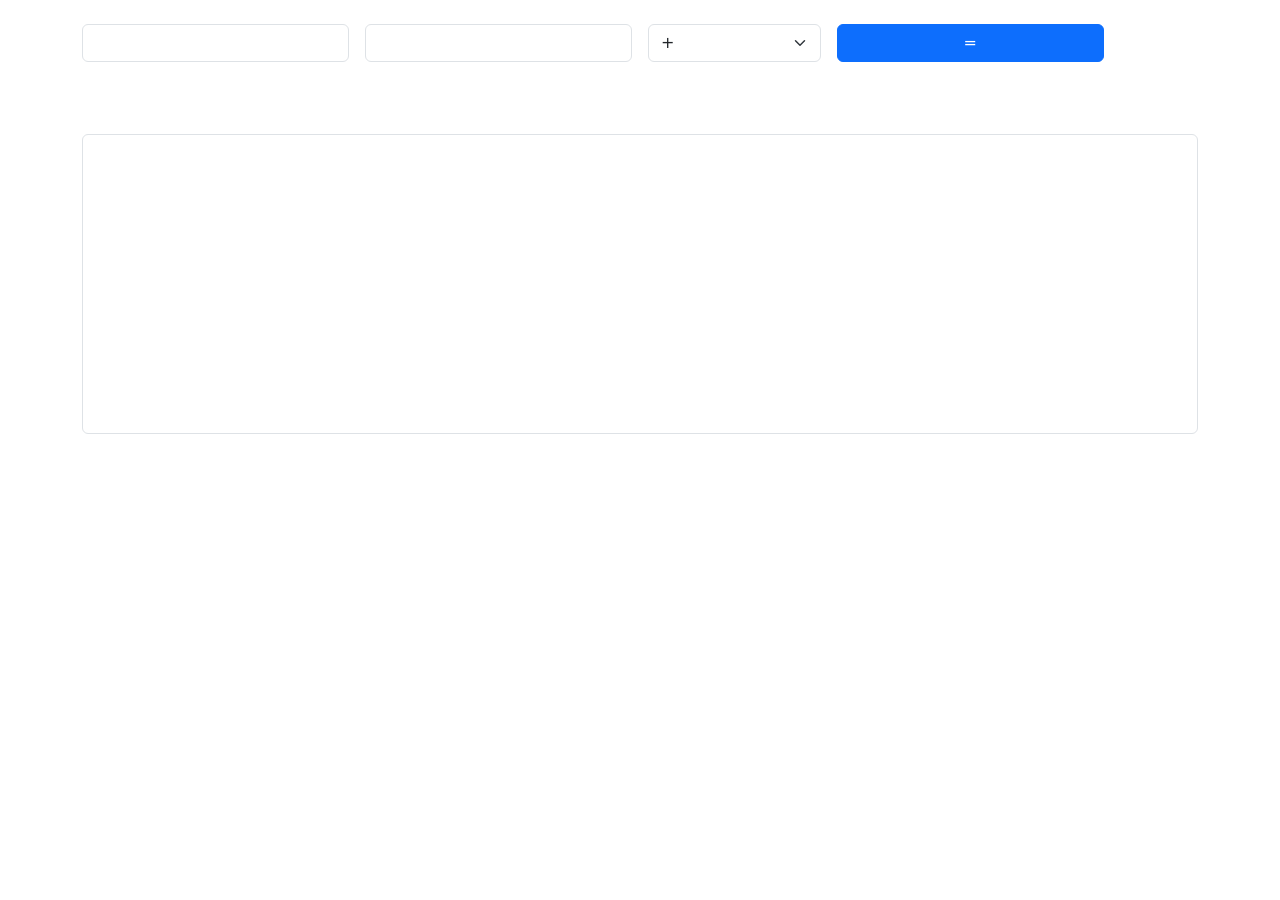
<file: 02_HW/index.html>
<!DOCTYPE html>
<html lang="en">
<head>
    <meta charset="UTF-8">
    <meta name="viewport" content="width=device-width, initial-scale=1.0">
    <title></title>

    <link href="https://cdn.jsdelivr.net/npm/bootstrap@5.3.3/dist/css/bootstrap.min.css" rel="stylesheet">
</head>
<body>
    
    <div class="container mt-4">

        <div class="row g-3">

            <div class="col-12 col-sm-6 col-lg-3">
                <input id="txt1" type="text" class="form-control">
            </div>

            <div class="col-12 col-sm-6 col-lg-3">
                <input id="txt2" type="text" class="form-control">
            </div>

            <div class="col-12 col-sm-6 col-lg-2">
                <select id="op" class="form-select">
                    <option value="+">+</option>
                    <option value="-">−</option>
                    <option value="*">×</option>
                    <option value="/">÷</option>
                </select>
            </div>

            <div class="col-12 col-sm-6 col-lg-3">
                <button id="btnCalc" class="btn btn-primary w-100"> = </button>
            </div>

            <div class="col-sm-2">
                <h3 id="lblRes" class="text-success"></h3>
            </div>

        </div>

    </div>

    <br>

    <div class="container mt-4 justify-content-center">
        <textarea id="output" class="form-control" style="height: 300px; resize: none;"></textarea>
    </div>
    
</body>
<script src="index.js"></script>
</html>
</file>
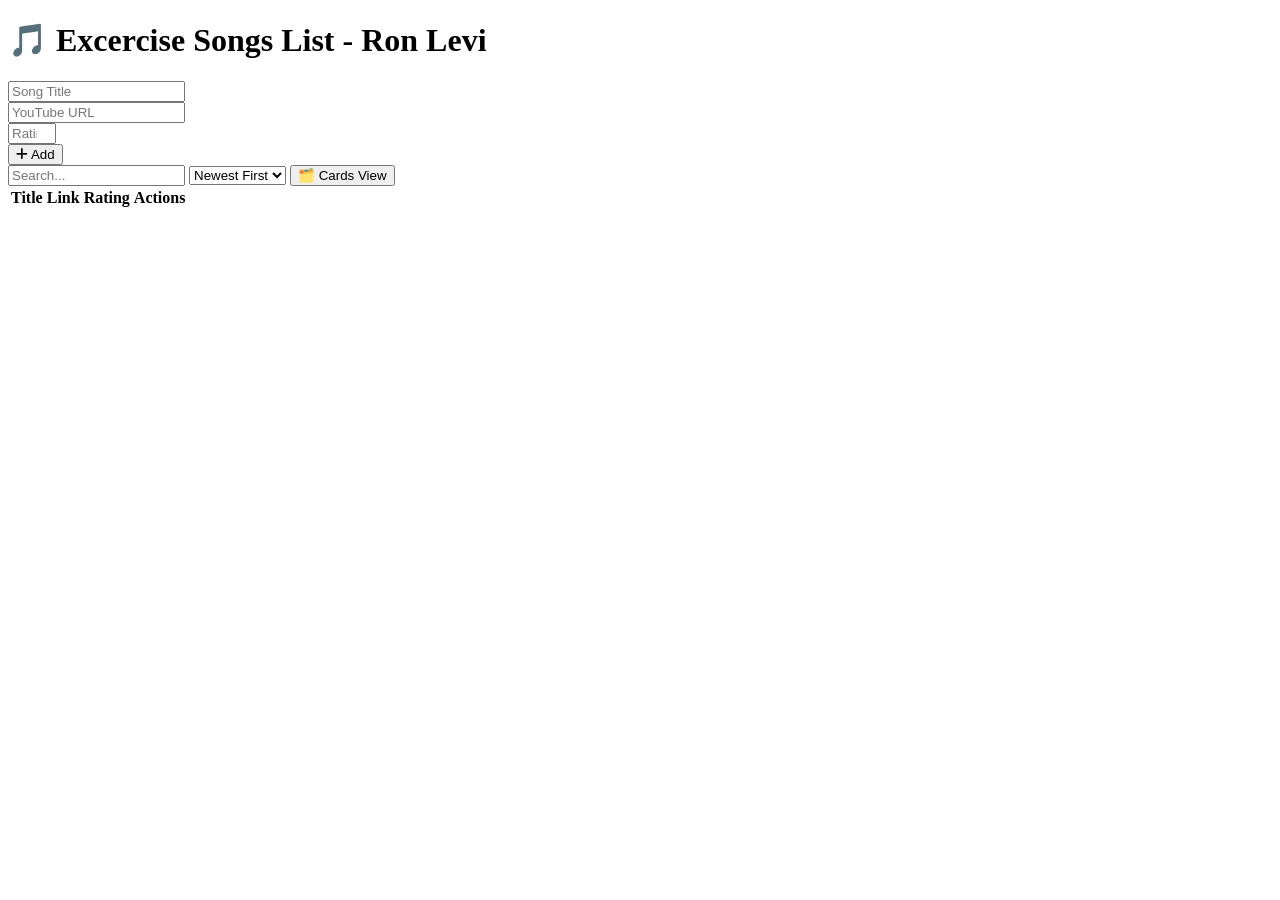
<file: 03_HW/index.html>
<!DOCTYPE html>
<html lang="en">

<head>
    <meta charset="UTF-8">
    <title>TubeTracker</title>
    <link rel="stylesheet" href="https://bootswatch.com/5/cyborg/bootstrap.min.css">
    <link rel="stylesheet" href="https://cdnjs.cloudflare.com/ajax/libs/font-awesome/6.0.0/css/all.min.css">
</head>

<body class="p-4">
    <div class="container">
        <h1 class="text-center text-primary mb-4">🎵 Excercise Songs List - Ron Levi</h1>

        

        <div class="card border-primary mb-4">
            <div class="card-body">
                <form id="songForm" class="row g-2">
                    <input type="hidden" id="songId">

                    <div class="col-md-5">
                        <input type="text" id="title" class="form-control" placeholder="Song Title" required>
                    </div>
                    <div class="col-md-5">
                        <input type="url" id="url" class="form-control" placeholder="YouTube URL" required>
                    </div>
                    <div class="col-md-2">
                        <input type="number" id="rating" min="1" max="10" class="form-control" placeholder="Rating 1-10" required>
                    </div>
                    <div class="col-md-2">
                        <button type="submit" id="submitBtn" class="btn btn-success w-100">
                            <i class="fas fa-plus"></i> Add
                        </button>
                    </div>
                </form>
            </div>
        </div>

        <div class="d-flex justify-content-between mb-3">
            <input type="text" id="search" class="form-control w-50" placeholder="Search...">
            <select id="sort" class="form-select w-25">
                <option value="newest">Newest First</option>
                <option value="az">A-Z</option>
                <option value="rate">Rating</option>
            </select>
            <button id="toggleView" class="btn btn-outline-info mb-3">
            🗂️      Cards View
            </button>
        </div>

        <table class="table table-hover" id="songsTable">
            <thead>
                <tr>
                    <th>Title</th>
                    <th>Link</th>
                    <th>Rating</th>
                    <th class="text-end">Actions</th>
                </tr>
            </thead>
            <tbody id="songList"></tbody>
        </table>
        <div id="songsCards" class="row d-none"></div>
    </div>
    <script src="script.js"></script>
</body>

</html>
</file>
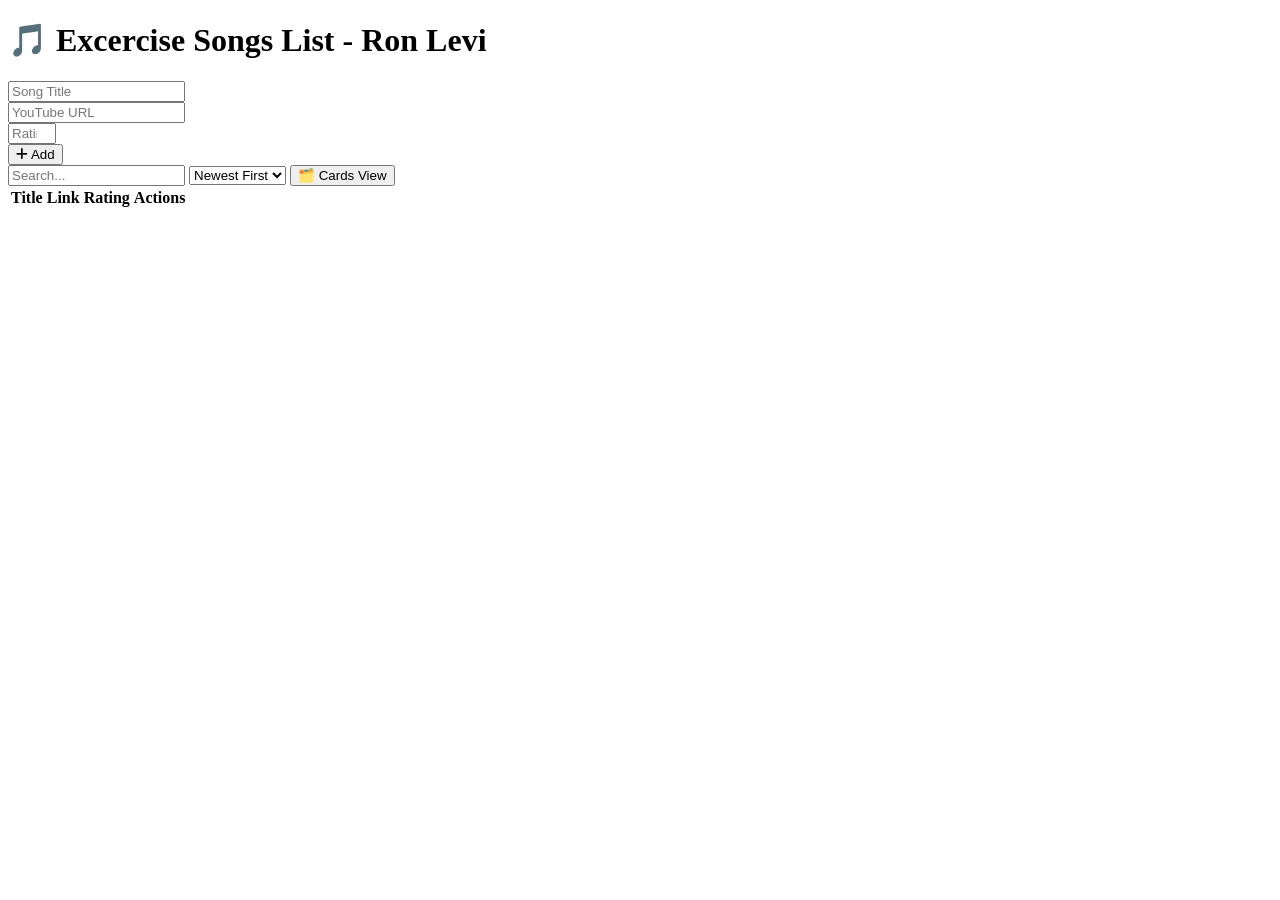
<file: docs/index.html>
<!DOCTYPE html>
<html lang="en">

<head>
    <meta charset="UTF-8">
    <title>Song List - Ron Levi</title>
    <link rel="stylesheet" href="https://bootswatch.com/5/cyborg/bootstrap.min.css">
    <link rel="stylesheet" href="https://cdnjs.cloudflare.com/ajax/libs/font-awesome/6.0.0/css/all.min.css">
</head>

<body class="p-4">
    <div class="container">
        <h1 class="text-center text-primary mb-4">🎵 Excercise Songs List - Ron Levi</h1>

        

        <div class="card border-primary mb-4">
            <div class="card-body">
                <form id="songForm" class="row g-2">
                    <input type="hidden" id="songId">

                    <div class="col-md-5">
                        <input type="text" id="title" class="form-control" placeholder="Song Title" required>
                    </div>
                    <div class="col-md-5">
                        <input type="url" id="url" class="form-control" placeholder="YouTube URL" required>
                    </div>
                    <div class="col-md-2">
                        <input type="number" id="rating" min="1" max="10" class="form-control" placeholder="Rating 1-10" required>
                    </div>
                    <div class="col-md-2">
                        <button type="submit" id="submitBtn" class="btn btn-success w-100">
                            <i class="fas fa-plus"></i> Add
                        </button>
                    </div>
                </form>
            </div>
        </div>

        <div class="d-flex justify-content-between mb-3">
            <input type="text" id="search" class="form-control w-50" placeholder="Search...">
            <select id="sort" class="form-select w-25">
                <option value="newest">Newest First</option>
                <option value="az">A-Z</option>
                <option value="rate">Rating</option>
            </select>
            <button id="toggleView" class="btn btn-outline-info mb-3">
            🗂️      Cards View
            </button>
        </div>

        <table class="table table-hover" id="songsTable">
            <thead>
                <tr>
                    <th>Title</th>
                    <th>Link</th>
                    <th>Rating</th>
                    <th class="text-end">Actions</th>
                </tr>
            </thead>
            <tbody id="songList"></tbody>
        </table>
        <div id="songsCards" class="row d-none"></div>
    </div>
    <script src="script.js"></script>
</body>

</html>
</file>
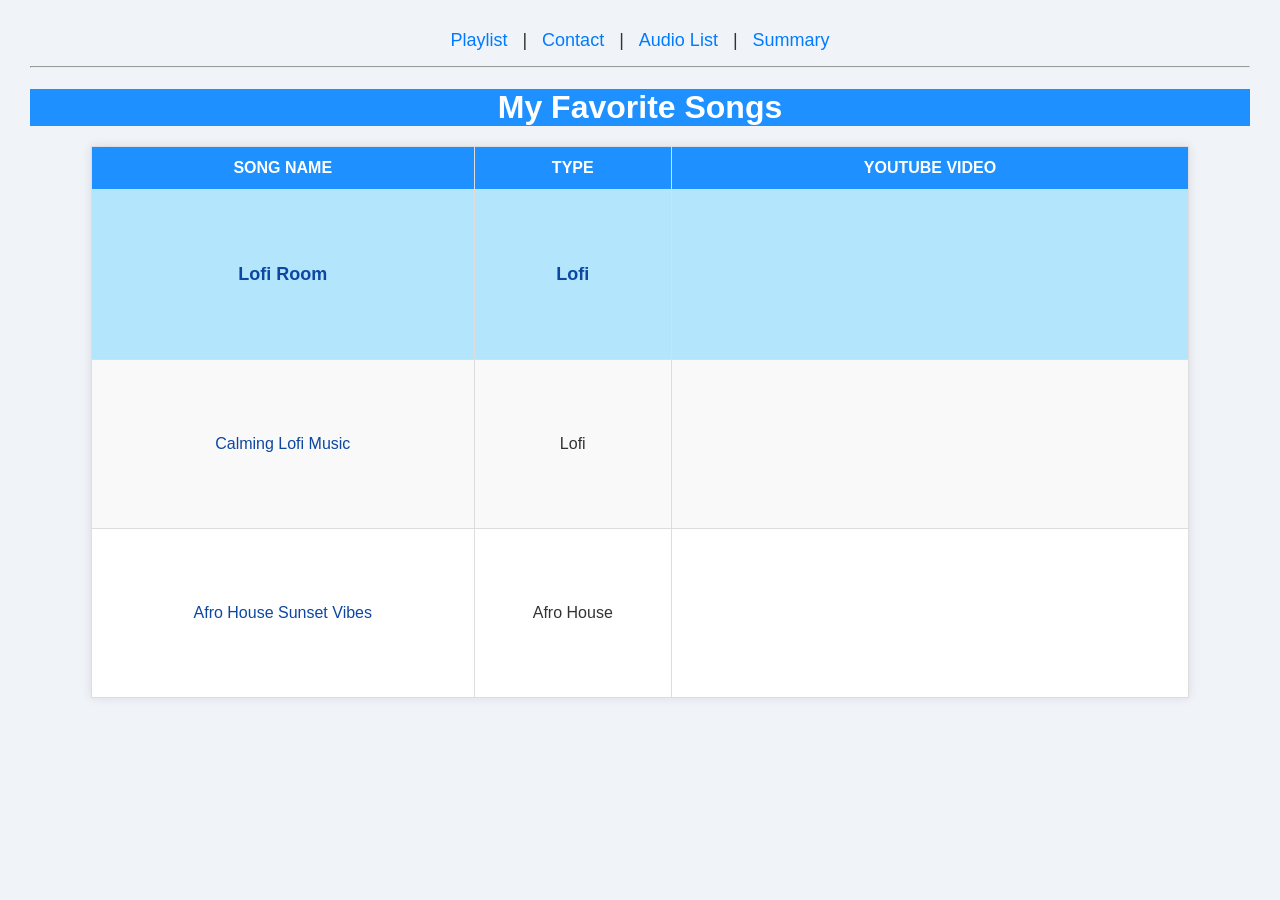
<file: 01_HW/playlist.html>
<!DOCTYPE html>
<html lang="en">
<head>
    <meta charset="UTF-8">
    <meta name="viewport" content="width=device-width, initial-scale=1.0">
    <title>Song Table</title>
    <link rel="stylesheet" href="playlist.css">
</head>
<body>
    <div class="nav">
        <a href="playlist.html">Playlist</a> |
        <a href="table.html">Contact</a> |
        <a href="audioList.html">Audio List</a> |
        <a href="printScreen.html">Summary</a>
    </div>
    <hr>
    <h1 class="header">My Favorite Songs</h1>

    <table>
        <thead>
            <tr>
                <th>Song Name</th>
                <th>Type</th>
                <th>YouTube Video</th>
            </tr>
        </thead>
        <tbody>
            <tr class="highlight-row">
                <td><a class="hover-link" href="https://www.youtube.com/embed/VUQfT3gNT3g?si=xZnU9417U10E49TN" target="_blank">Lofi Room</a></td>
                <td>Lofi</td>
                <td><iframe width="250" height="140" src="https://www.youtube.com/embed/VUQfT3gNT3g?si=xZnU9417U10E49TN" title="YouTube video player" frameborder="0" allow="accelerometer; autoplay; clipboard-write; encrypted-media; gyroscope; picture-in-picture; web-share" referrerpolicy="strict-origin-when-cross-origin" allowfullscreen></iframe></td>
            </tr>
            <tr>
                <td><a class="hover-link" href="https://www.youtube.com/embed/nuHONk7qqdA?si=BZoI7SD0mByoCJ24" target="_blank">Calming Lofi Music</a></td>
                <td>Lofi</td>
                <td><iframe width="250" height="140" src="https://www.youtube.com/embed/nuHONk7qqdA?si=BZoI7SD0mByoCJ24" title="YouTube video player" frameborder="0" allow="accelerometer; autoplay; clipboard-write; encrypted-media; gyroscope; picture-in-picture; web-share" referrerpolicy="strict-origin-when-cross-origin" allowfullscreen></iframe></td>
            </tr>
            <tr>
                <td><a class="hover-link" href="https://www.youtube.com/embed/Cpv6b8bAoBQ?si=m514brOgNdHqxb-2" target="_blank">Afro House Sunset Vibes</a></td>
                <td>Afro House</td>
                <td><iframe width="250" height="140" src="https://www.youtube.com/embed/Cpv6b8bAoBQ?si=m514brOgNdHqxb-2" title="YouTube video player" frameborder="0" allow="accelerometer; autoplay; clipboard-write; encrypted-media; gyroscope; picture-in-picture; web-share" referrerpolicy="strict-origin-when-cross-origin" allowfullscreen></iframe></td>
            </tr>
        </tbody>
    </table>

</body>
</html>
</file>
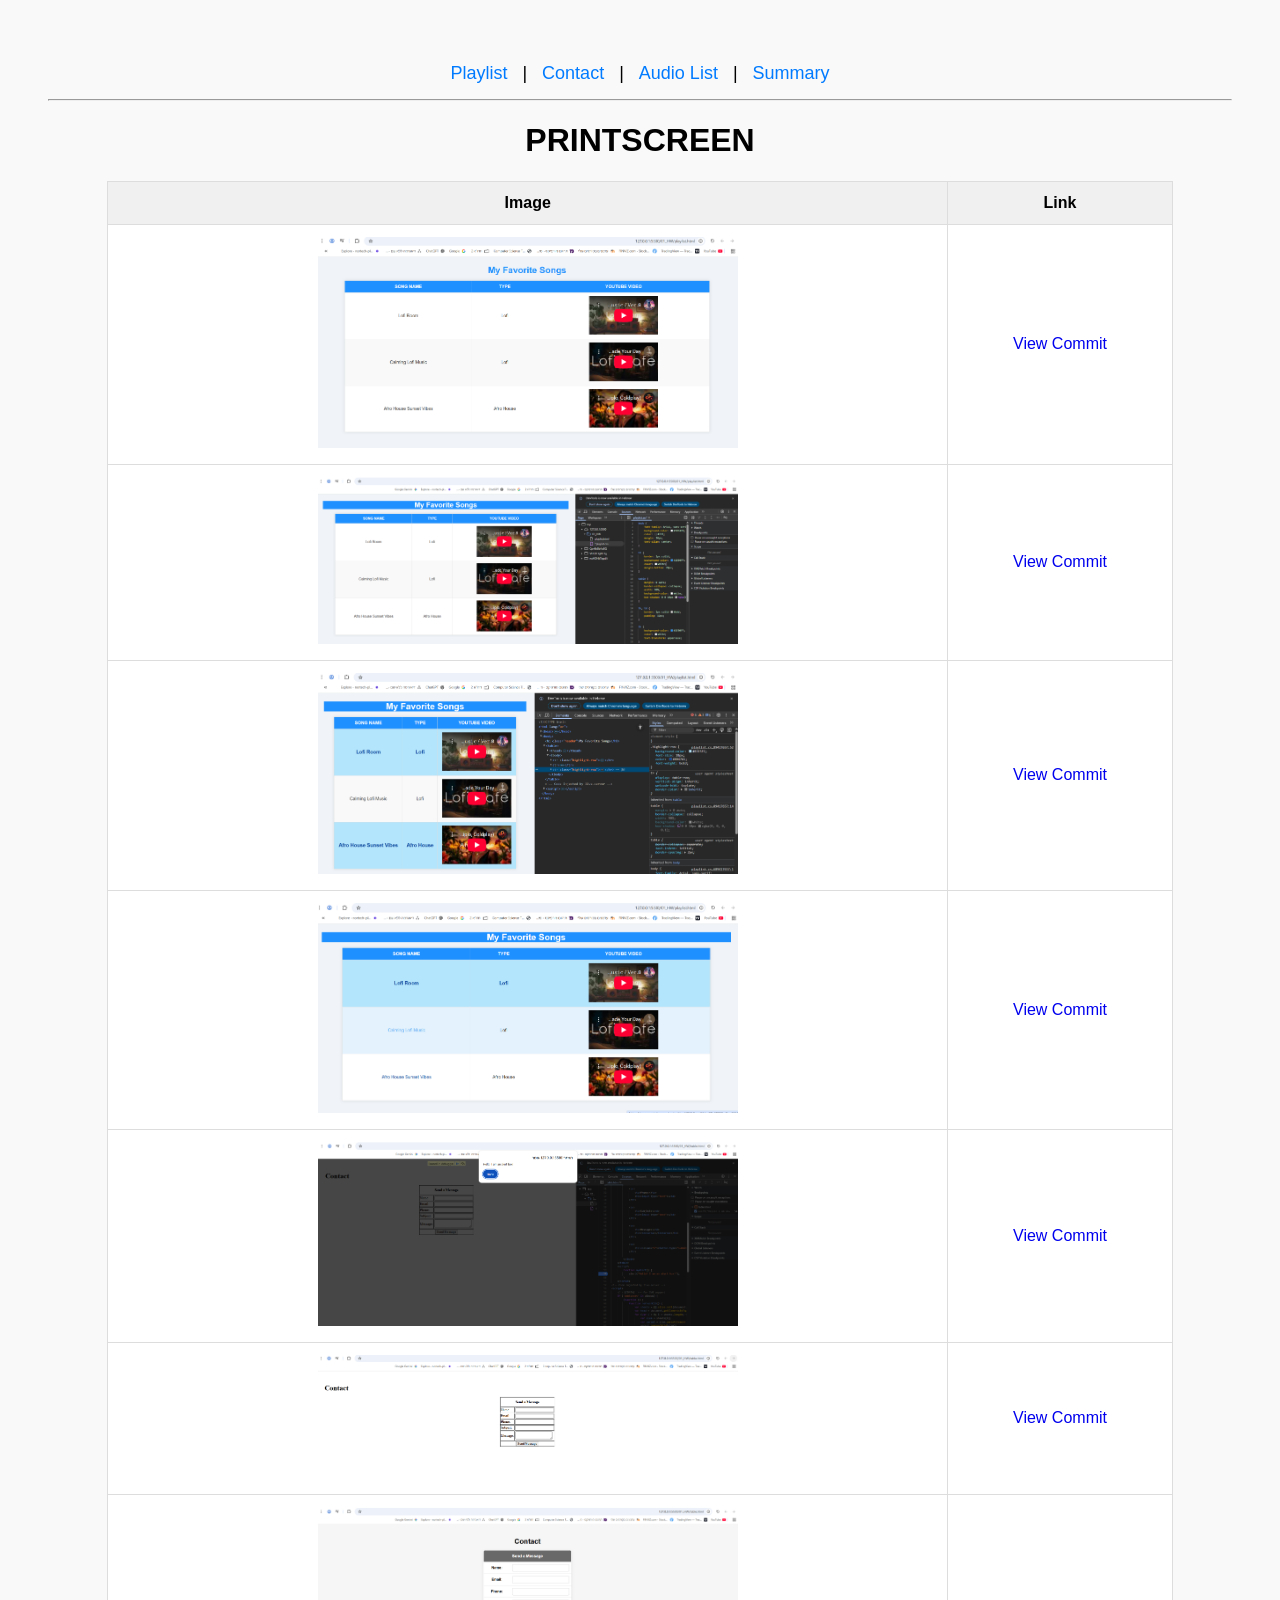
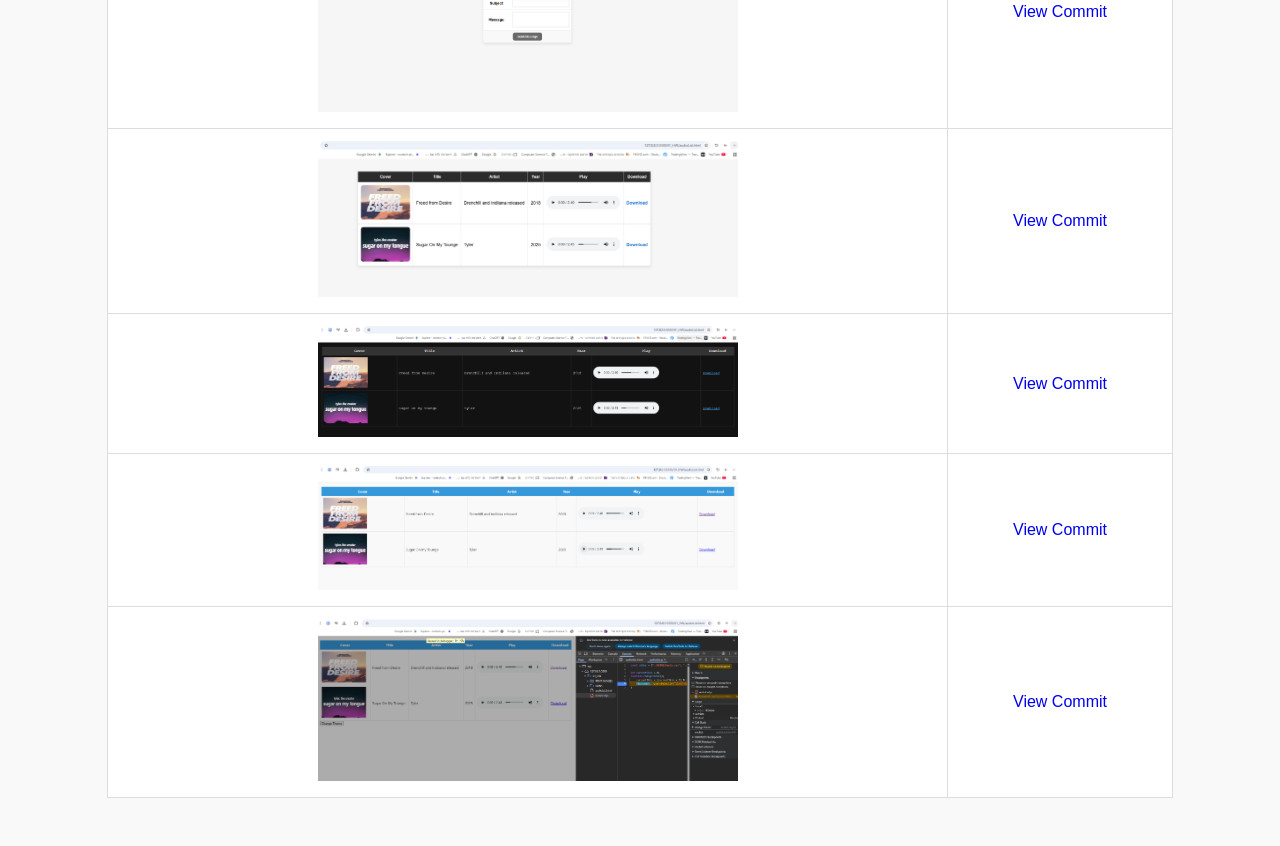
<file: 01_HW/printScreen.html>
<!DOCTYPE html>
<html lang="en">
<head>
    <meta charset="UTF-8">
    <meta name="viewport" content="width=device-width, initial-scale=1.0">
    <title>Document</title>
    <link rel="stylesheet" href="printScreen.css">
</head>
<body>
    <div class="nav">
        <a href="playlist.html">Playlist</a> |
        <a href="table.html">Contact</a> |
        <a href="audioList.html">Audio List</a> |
        <a href="printScreen.html">Summary</a>
    </div>
    <hr>

    <h1>PRINTSCREEN</h1>

    <table>
        <thead>
            <tr>
                <th>Image</th>
                <th>Link</th>
            </tr>
        </thead>
        <tbody>
            <tr>
                <td><img src="./PRNT_IMAGES/screenshot playlist table.png" alt="Favorite songs table"></td>
                <td><a href="https://github.com/ronlevi1/WebDevCourse_HW/commit/81261eb81a45556854aee3df263d6049386eab73#diff-965fe6a7a0a499240e59951dc4967d10a47f518b8fa68176b3df6d207ef6fe52">View Commit</a></td>
            </tr>
            <tr>
                <td><img src="./PRNT_IMAGES/Change header background.png" alt=""></td>
                <td><a href="https://github.com/ronlevi1/WebDevCourse_HW/commit/e8c2756a3ff2d1b0422c9612cd6c6ab7006ca64d">View Commit</a></td>
            </tr>
            <tr>
                <td><img src="./PRNT_IMAGES/Change color with dev tool.png" alt=""></td>
                <td><a href="https://github.com/ronlevi1/WebDevCourse_HW/commit/9b7b6682eefe398add1074bc819b615543f0837d#diff-e15cab1836e5ae4af452c872911ce8bd40ed3e96fc16c50381fbfa9ae6c0b0e7">View Commit</a></td>
            </tr>
            <tr>
                <td><img src="./PRNT_IMAGES/Hover link.png"></td>
                <td><a href="https://github.com/ronlevi1/WebDevCourse_HW/commit/b5652d1f14aab958639961f600d4597fded3ac2c">View Commit</a></td>
            </tr>
            <tr>
                <td><img src="./PRNT_IMAGES/Alert Debug.png"></td>
                <td><a href="https://github.com/ronlevi1/WebDevCourse_HW/commit/1417fa750861b230e68b3e72e54fde0d6773655c">View Commit</a></td>
            </tr>
            <tr>
                <td><img src="./PRNT_IMAGES/Table Before Edit Style.png"></td>
                <td><a href="https://github.com/ronlevi1/WebDevCourse_HW/commit/6923f7609558422db43e82be7dbd70c3aa1a1011">View Commit</a></td>
            </tr>
            <tr>
                <td><img src="./PRNT_IMAGES/Table After Style Editing.png"></td>
                <td><a href="https://github.com/ronlevi1/WebDevCourse_HW/commit/6923f7609558422db43e82be7dbd70c3aa1a1011">View Commit</a></td>
            </tr>
            <tr>
                <td><img src="./PRNT_IMAGES/Music Table.png"></td>
                <td><a href="https://github.com/ronlevi1/WebDevCourse_HW/commit/d168d951d04fb92b960884e680fe15d8b6311fb4">View Commit</a></td>
            </tr>
            <tr>
                <td><img src="./PRNT_IMAGES/Screenshot of DarkMode.png"></td>
                <td><a href="https://github.com/ronlevi1/WebDevCourse_HW/commit/d573d939ffc87ac4d5f9eb38938d0f990252beba">View Commit</a></td>
            </tr>
            <tr>
                <td><img src="./PRNT_IMAGES/Screenshot of modernMode.png"></td>
                <td><a href="https://github.com/ronlevi1/WebDevCourse_HW/commit/d573d939ffc87ac4d5f9eb38938d0f990252beba">View Commit</a></td>
            </tr>
            <tr>
                <td><img src="./PRNT_IMAGES/Change theme.png"></td>
                <td><a href="https://github.com/ronlevi1/WebDevCourse_HW/commit/c5db0364b6dd5d522c481f6b82e5c0fd0b7d6a14">View Commit</a></td>
            </tr>
        </tbody>
    </table>
</body>
</html>
</file>
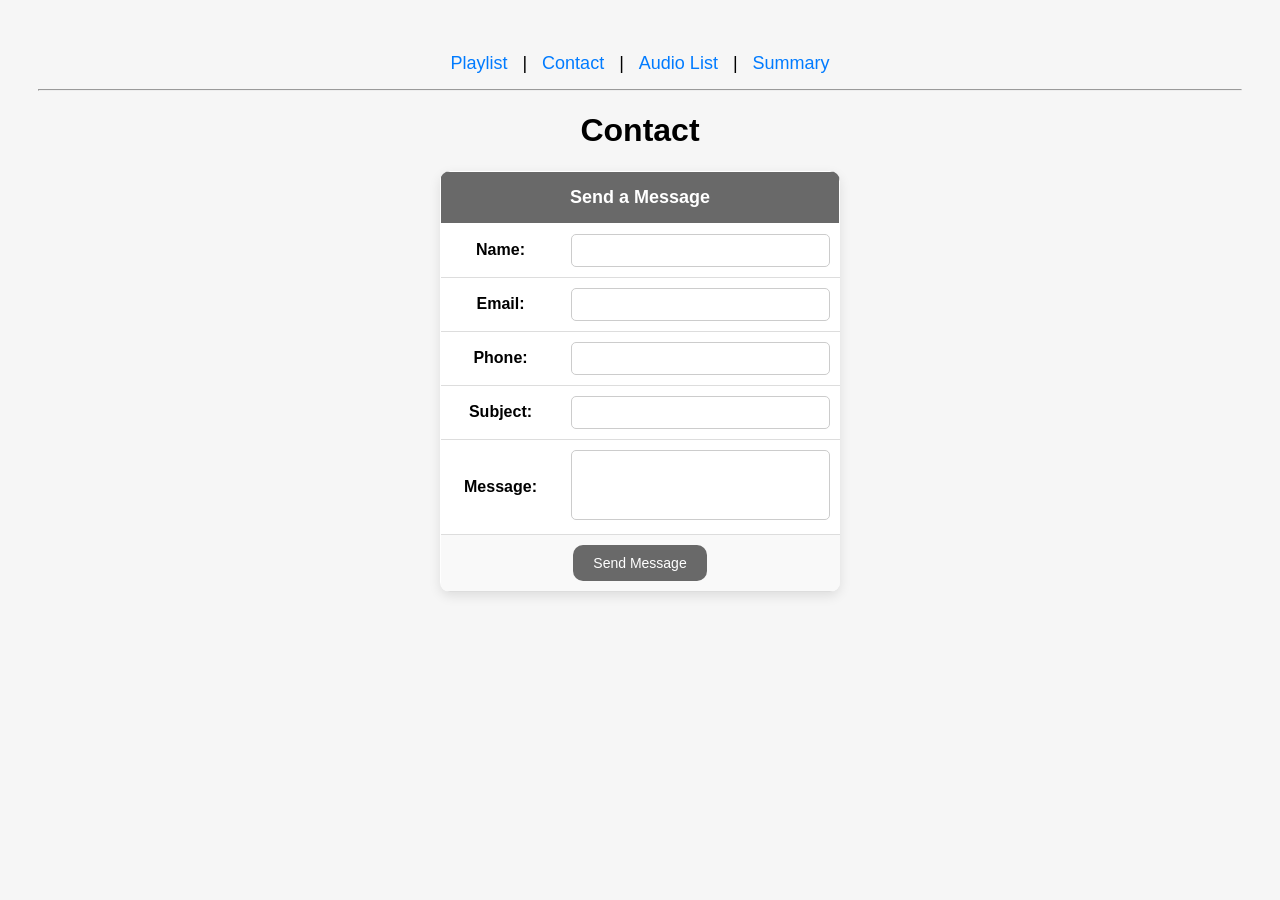
<file: 01_HW/table.html>
<!DOCTYPE html>
<html lang="en">

<head>
    <meta charset="UTF-8">
    <meta name="viewport" content="width=device-width, initial-scale=1.0">
    <title>Table</title>
    <link rel="stylesheet" href="table.css">
</head>

<body>
    <div class="nav">
        <a href="playlist.html">Playlist</a> |
        <a href="table.html">Contact</a> |
        <a href="audioList.html">Audio List</a> |
        <a href="printScreen.html">Summary</a>
    </div>
    <hr>

    <h1>Contact</h1>

    <table>
        <thead>
            <tr>
                <th colspan="2">Send a Message</th>
            </tr>
        </thead>
        <tbody>
            <tr>
                <td>Name:</td>
                <td><input type="email"></td>
            </tr>

            <tr>
                <td>Email:</td>
                <td><input type="text"></td>
            </tr>

            <tr>
                <td>Phone:</td>
                <td><input type="text"></td>
            </tr>

            <tr>
                <td>Subject:</td>
                <td><input type="text"></td>
            </tr>

            <tr>
                <td>Message:</td>
                <td><textarea></textarea></td>
            </tr>

            <tr>
                <td colspan="2"><button type="submit" onclick="myAlert()">Send Message</button></td>
            </tr>

        </tbody>
    </table>
    <script>
        function myAlert() {
            alert("Hello! I am an alert box!");
        }
    </script>
</body>

</html>
</file>
<file: 01_HW/playlist.css>
body {
    font-family: Arial, sans-serif;
    background-color: #f0f4f8;
    color: #333;
    margin: 30px;
    text-align: center;
}

h1 {
    color: #1E90FF;
    margin-bottom: 20px;
}

table {
    margin: 0 auto;
    border-collapse: collapse;
    width: 90%;
    background-color: white;
    box-shadow: 0 0 10px rgba(0, 0, 0, 0.1);
}

th, td {
    border: 1px solid #ddd;
    padding: 12px;
}

th {
    background-color: #1E90FF;
    color: white;
    text-transform: uppercase;
}

td img {
    width: 100px;
    border-radius: 6px;
}

tr:nth-child(even) {
    background-color: #f9f9f9;
}

tr:hover {
    background-color: #e3f2fd;
}


.header {
    color: white;
    background-color: #1E90FF;
}

.highlight-row {
    background-color: #B3E5FC;
    font-size: 18px;
    color: #0D47A1;
    font-weight: bold;
}

.hover-link {
  text-decoration: none;    
  color: #0D47A1;            
  transition: color 0.3s ease; 
}

.hover-link:hover {
  color: #64B5F6;            
}

.nav {
  text-align: center;
  font-size: 18px;
  margin: 15px 0;
}

.nav a {
  text-decoration: none;
  color: #007bff;
  margin: 0 10px;
}

.nav a:hover {
  text-decoration: underline;
}
</file>
<file: 01_HW/printScreen.css>
body {
    padding: 40px;
    font-family: Arial, Helvetica, sans-serif;
    background-color: #f9f9f9;
    text-align: center;
}

table {
    width: 90%;
    margin: 0 auto;
    background-color: white;
    border-collapse: collapse;
}

th, td {
    padding: 12px;
    border: 1px solid #ddd;
}

th {
    background-color: #f0f0f0;
    color: black;
}

img {
    width: 420px;
}

a {
    text-decoration: none;
}

.nav {
  text-align: center;
  font-size: 18px;
  margin: 15px 0;
}

.nav a {
  text-decoration: none;
  color: #007bff;
  margin: 0 10px;
}

.nav a:hover {
  text-decoration: underline;
}
</file>
<file: 01_HW/table.css>
body {
    background-color: #f6f6f6;
    font-family: Arial, sans-serif;
    text-align: center;
    padding: 30px;
}

table {
    margin: 0 auto;
    border-collapse: collapse;
    width: 400px;
    background-color: white;
    border-radius: 10px;
    box-shadow: 0 4px 12px rgba(0,0,0,0.1);
    overflow: hidden;
}

th {
    background-color: #696969;
    padding: 15px;
    color: white;
    text-align: center;
    font-size: 18px;
    border: 1px solid;
}

td {
    border-bottom: 1px solid #ddd;
    padding: 10px;
}

td:first-child {
    width: 100px;
    font-weight: bold;
}

 input[type="text"], input[type="email"], textarea {
    width: 100%; 
    padding: 8px;
    border: 1px solid #ccc;
    box-sizing: border-box;
    border-radius: 5px;
} 

input:focus, textarea:focus {
    border-color: #007BFF;
    box-shadow: 0 0 5px rgba(0, 123, 255, 0.4);
    outline: none;
}

textarea {
    height: 70px;
    resize: none;
}

td[colspan="2"] {
    text-align: center;
    background-color: #f9f9f9;
}

button {
    background-color: #696969;
    color: white;
    border: none;
    padding: 10px 20px;
    border-radius: 10px;
    font-size: 14px;
    cursor: pointer;
    transition: background-color 0.3s ease, transform 0.2s ease;
}

button:hover {
    background-color: #e0e0e0;
    transform: scale(1.05);
}

.nav {
  text-align: center;
  font-size: 18px;
  margin: 15px 0;
}

.nav a {
  text-decoration: none;
  color: #007bff;
  margin: 0 10px;
}

.nav a:hover {
  text-decoration: underline;
}
</file>
